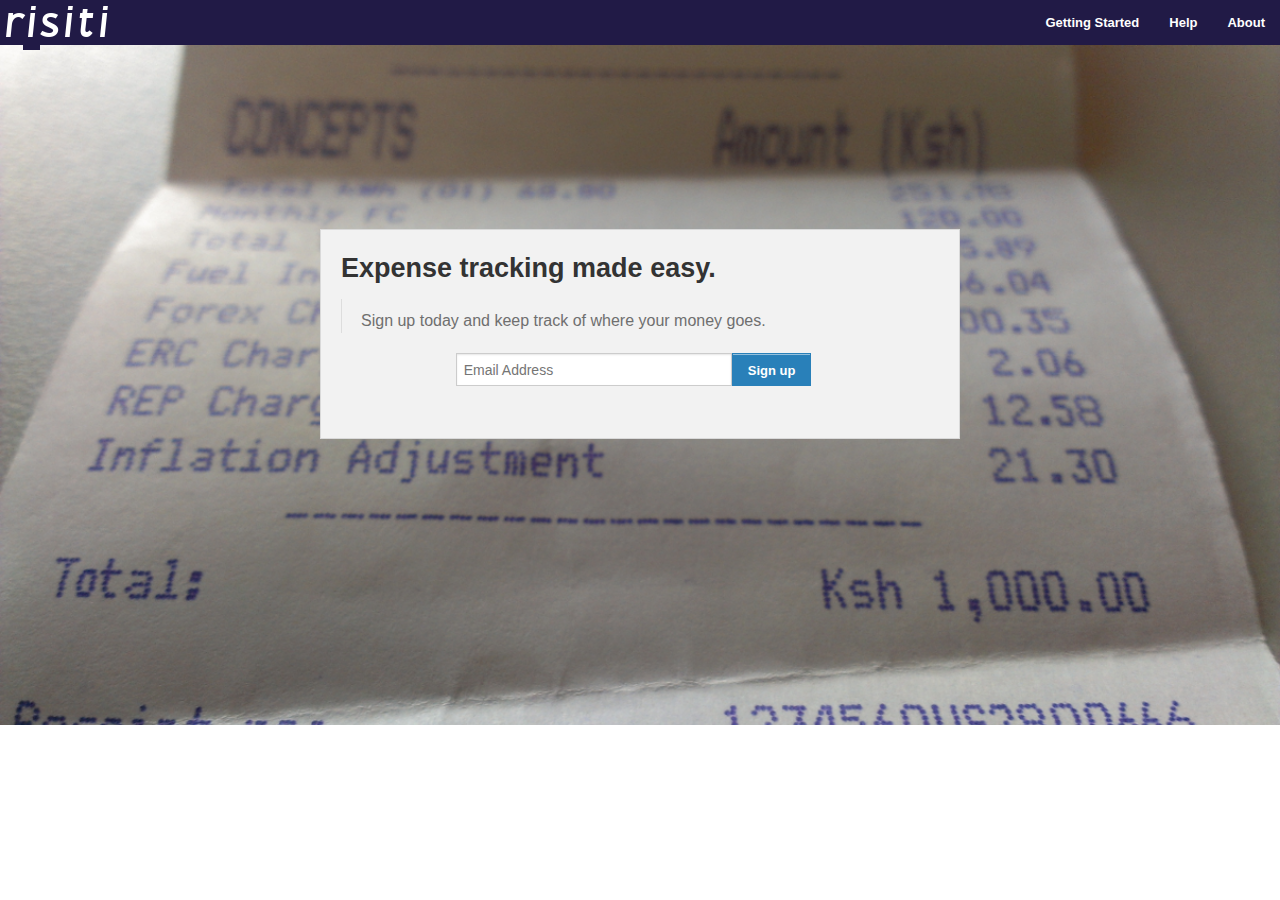
<file: risiti/views/templates/index.html>
<!DOCTYPE html>
<!--[if lt IE 7]>      <html class="no-js lt-ie9 lt-ie8 lt-ie7"> <![endif]-->
<!--[if IE 7]>         <html class="no-js lt-ie9 lt-ie8"> <![endif]-->
<!--[if IE 8]>         <html class="no-js lt-ie9"> <![endif]-->
<!--[if gt IE 8]><!--> <html class="no-js"> <!--<![endif]-->
	<head>
		<meta charset="utf-8">
		<meta http-equiv="X-UA-Compatible" content="IE=edge">
		<title></title>
		<meta name="description" content="">
		<meta name="viewport" content="width=device-width, initial-scale=1">

		<!-- Place favicon.ico and apple-touch-icon.png in the root directory -->

		<link rel="stylesheet" href="css/normalize.css">
		<link rel="stylesheet" href="css/foundation.min.css">
		<link rel="stylesheet" href="css/main.css">
		<script src="js/vendor/custom.modernizr-2.6.2.min.js"></script>
	</head>
	<body>
		<!--[if lt IE 7]>
			<p class="browsehappy">You are using an <strong>outdated</strong> browser. Please <a href="http://browsehappy.com/">upgrade your browser</a> to improve your experience.</p>
		<![endif]-->
		<nav class="top-bar">
			<ul class="title-area">
				<li class="name">
					<a href="#">
						<img src="img/risiti.png"/>
					</a>
				</li>
				<li class="toggle-topbar menu-icon"><a href="#"><span></span></a></li>
			</ul>
			<section class="top-bar-section">
				<ul class="right navlinks">
					<li><a href="">Getting Started</a></li>
					<li><a href="">Help</a></li>
					<li><a href="">About</a></li>
				</ul>
			</section>
		</nav>
		<div class="feature-image-container">
			<div class="small-6 small-centered columns panel">
			<div class="row">
				<h3>Expense tracking made easy.</h3>
				<blockquote>
					Sign up today and keep track of where your money goes.
				</blockquote>
			</div>
				<div>
					<form id="signup">
						<div class="row">
							<div class="small-8 small-centered columns">
								<div class="row collapse">
									<div class="small-9 columns">
										<input type="text" id="email_address" placeholder="Email Address">
									</div>
									<div class="small-3 columns">
										<button class="button small">Sign up</label>
									</div>
								</div>
							</div>

						</div>
					</form>
				</div>
			</div>
		</div>
		<script src="//ajax.googleapis.com/ajax/libs/jquery/1.10.2/jquery.min.js"></script>
		<script>window.jQuery || document.write('<script src="js/vendor/jquery-1.10.2.min.js"><\/script>')</script>
		<script src="js/plugins.js"></script>
		<script src="js/main.js"></script>
	</body>
</html>
</file>
<file: risiti/views/templates/css/main.css>
.top-bar {
	background-color: #211a46;
}

.top-bar-section li a:not(.button) {
	background-color: #211a46;   
}

.top-bar-section li a:not(.button):hover {
	background-color: #211a46;
	text-decoration: underline;
}

.feature-image-container {
	background-image: url('../img/receipt_bg.png');
	background-size: cover;
	background-repeat: no-repeat;
	background-position: top center;
	height: 680px;
	z-index: -1;
	bottom: 62px;
}

.feature-image-container p{
	text-align: left;
	color: #6f6f6f;
}

.columns.small-centered {
	top: 27%;
}

.feature-image-container form div {
	opacity: 1;
}

button, .button {
	background-color: #2980B9;
	border-color: #2980B9;
}
.button:hover, .button:focus {
	background-color: #3498DB;
}
</file>
